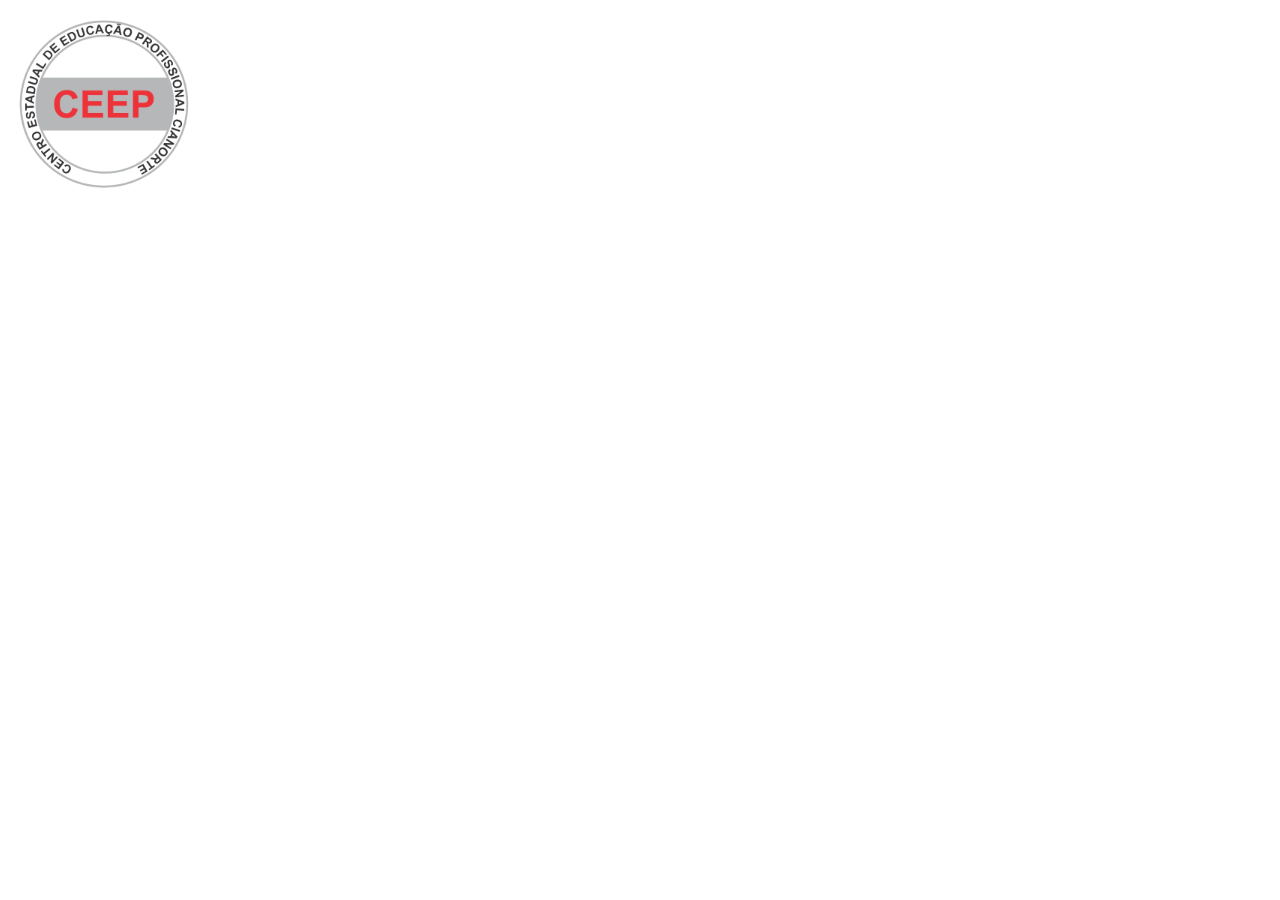
<file: contato.html>
<!DOCTYPE html>
<html lang="en">
<head>
    <meta charset="UTF-8">
    <meta name="viewport" content="width=device-width, initial-scale=1.0">
    <title>Document</title>
</head>
<body>
    <header>
        <a heref="index.html"class="logo.link">
            
            <img src="android-chrome-192x192.png" alt="Brasao do ceep" class="logo">
            </a>
    </header>

</body>
</html>
</file>
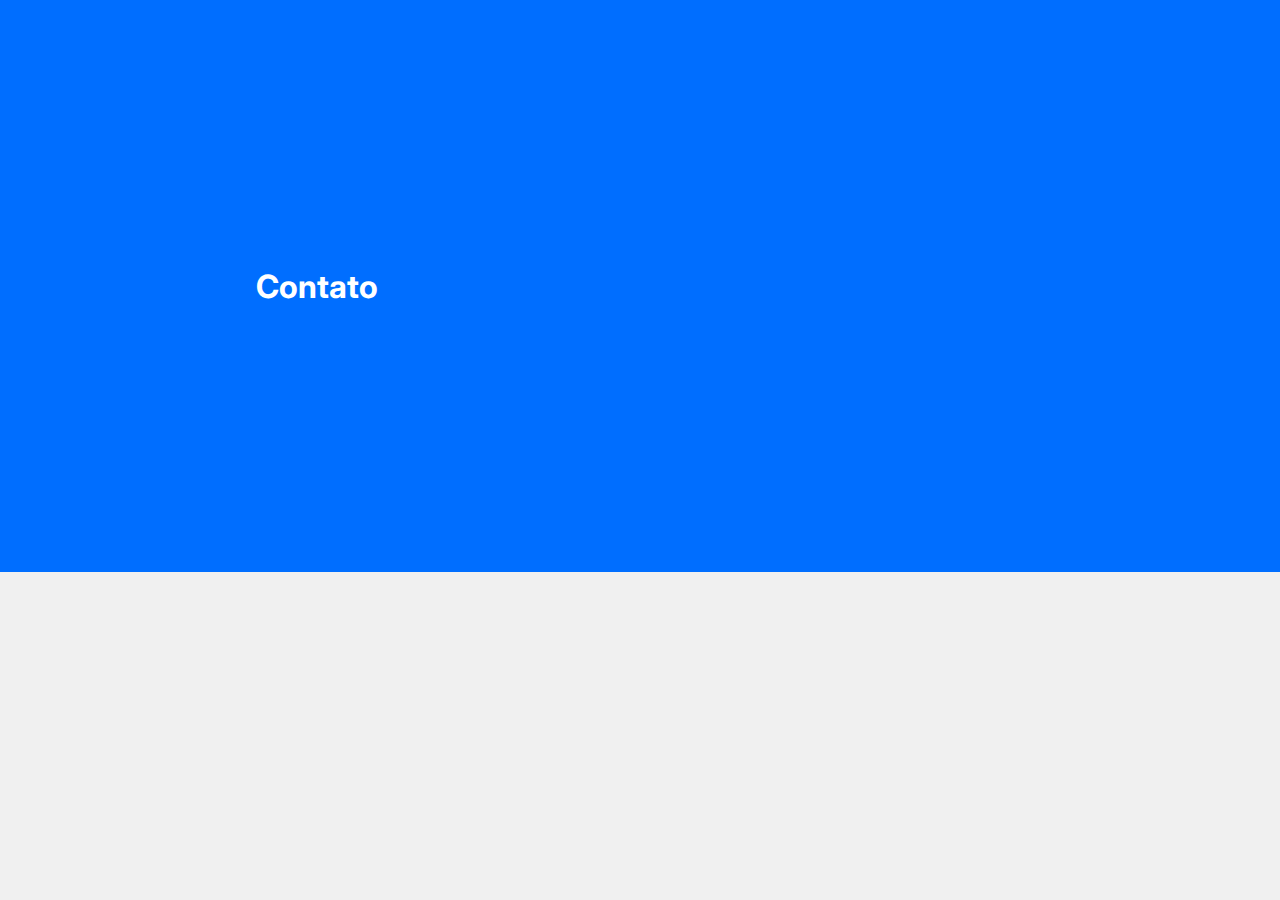
<file: cursos.html>
<!DOCTYPE html>
<html lang="pt-BR">
<head>
    <meta charset="UTF-8">
    <meta name="viewport" content="width=device-width, initial-scale=1.0">
    <title>CEEP - 2025</title>
    <link rel="stylesheet" href="style.css">
    
</head>
<body>
 <header>
    <h1>Contato</h1>
</header>
  <section id="Contato">
     <h2>Entre em contato </h2>
     <div class="from-container"></div>
     <form class="contactFrom">
         <label for="none">Nome</label>
          <label for="idade">idade</label>
         <input type="text" id="nome" name="nome" required>
         <label type="email"> Email:</label>
         <input taype="text" id="email" required>

         <label for="mensagem">Mensagem</label>
         <textarea id="mensagem" name="mensagem" rows="5"required></textarea>

         <button type="submit">Enviar</button>
        </section>


        
    </body>
</html>
</file>
<file: style.css>
@import url('https://fonts.googleapis.com/css2?family=Inder&family=Inter:ital,opsz,wght@0,14..32,100..900;1,14..32,100..900&family=Roboto:ital,wght@0,100..900;1,100..900&display=swap');
body {
     font-family: 'Inter', sans-serif;
     margin: 0%;
     padding: 0%;
     background-color: #f0f0f0;
     color: #333;
     line-height: 1,6;

}
 header {
  position: fixed;
  top: 0;
  left: 0;
  height: 60px;
  width: 100%;
     background-color: #006eff;
     z-index: 100;
     display: flex;
     align-items: center;
     padding: 20%;
     text-align: center;
     color: white;
     box-shadow: 0 2px 4px rgba(0, 0, 0, 0.1,);
 }
   header h1 {
      margin: 0%;
      font-size: 2rem;   
   }
nav ul {
  list-style-type: none;
  padding: 0%;
  margin-top: 10px;
  display: flex;
  justify-content: center;
}
nav ul li a{
    color: white;
    text-decoration: none;
    font-weight: 600;
    font-size: 1.1rem;
    transition: color 0.3s;
}
 nav ul li a:hover{
      color: #f0f0f0; 
 }
main {
    padding: 20px;
    margin: 20px auto;
    max-width: 1000px;
    background-color: white;
    border-radius: 8px;
    box-shadow: 0 2px 4px rgba(0, 0, 0, 0.1,);
  }
  section {
      margin-bottom: 30px;
  }
  section h2 {
      font-size: 1.8rem;
      color: #0a42fa;
      margin-bottom: 2px solid #007bff;
      padding-bottom: 5px;
  }
  .card {
    background-color: #e9ecef;
    padding: 15px;
    border-radius: 8px;
    margin-bottom: 10px;
    box-shadow: 0 1px 2px rgba(0, 0, 0, 05,);
  }
  .card h3 {
    font-size: 1.2rem;
    margin-bottom: 10px;
    color: #007bff; 
  }
  .form-container{
      background-color: #e9ecef;
      padding: 20px;
      border-radius: 8px;
      margin-top: 20px;
}
.form-container h2{
  color: #002efd;
  margin-bottom: 20px;
}
form label{
  display: block;
  margin-top: 10px;
  font-weight: bold;
  color: #555;
}
form input, form textarea, form button{
    width: 100%;
    padding: 10px;
    margin-top: 5px;
    border: 1px solid #ddd;
    border-radius: 5px;
    box-sizing: border-box;
}   
form button{
  background-color: #007bff;
  color: white;
  border: none;
  cursor: pointer;
  margin-top: 20px;
  font-weight: 600;
  transition: backgroubd-color 0.3s ease;
}
form button:hover{
  background-color: #0056b3;
}
footer{
  background-color: #343a40;
  color: white;
  text-align: center;
  padding: 20px;
  margin-top: 30px;
  border-top: 1px solid #495057;
}
@media(max-width: 768px){
  header h1{
      font-size: 1.8rem;
  }
  nav ul li{
      margin: 0 10px;
  }
  main{
      padding: 15px;
  }
  section h2{
      font-size: 1.6rem;
  }
}
@media(max-width: 480){
    nav ul li{
       margin: 10px 0;
    }
    main{
      margin: 10px;
    }
    form input, form textarea{
        padding: 8px;
    }
    form button{
      padding: 10px;
      font-size: 0.9rem;
    
    }


}
</file>
